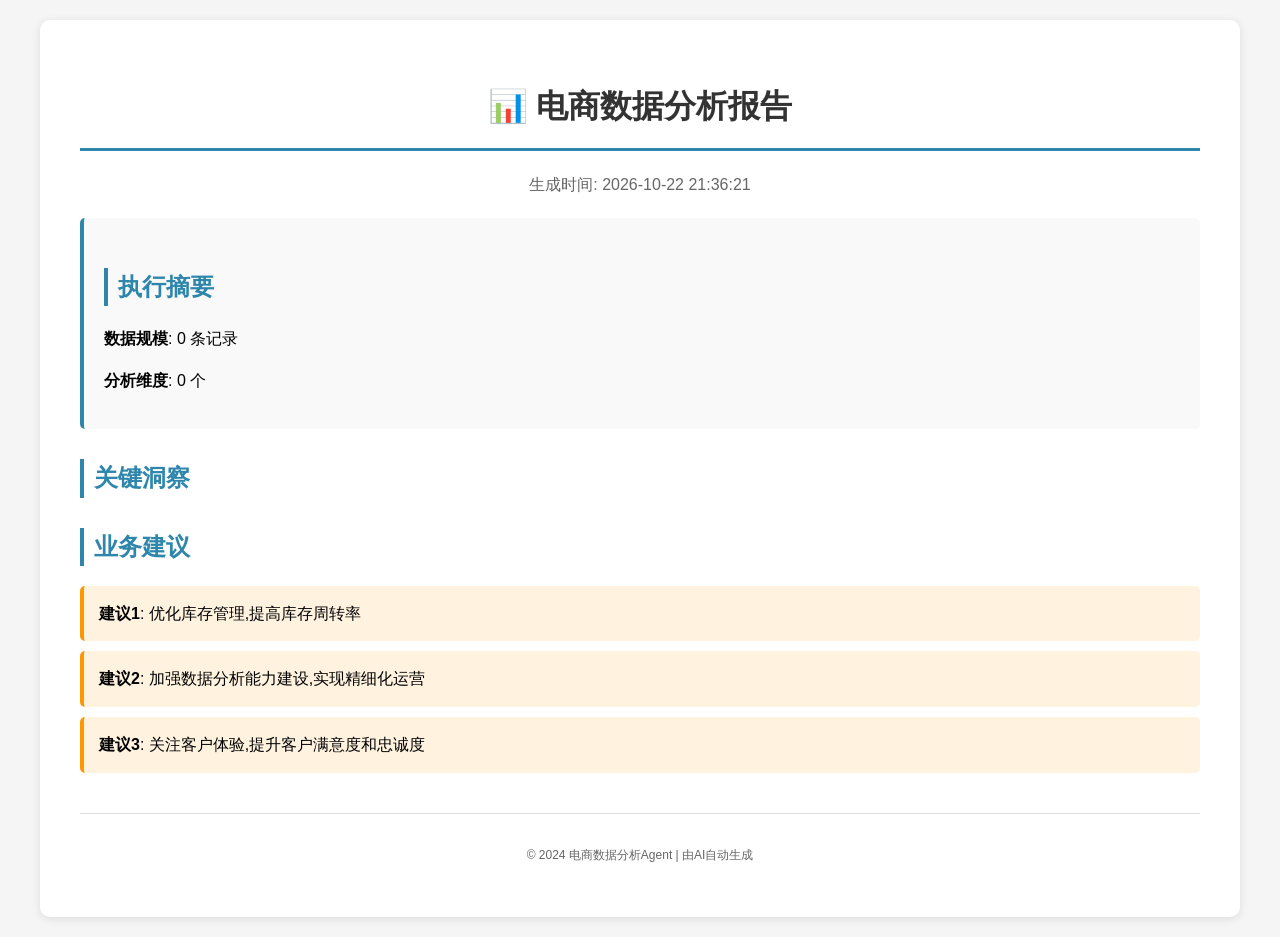
<file: Project_4/demo-Data analysis Agent/output/report.html>
<!DOCTYPE html>
        <html lang="zh-CN">
        <head>
            <meta charset="UTF-8">
            <meta name="viewport" content="width=device-width, initial-scale=1.0">
            <title>电商数据分析报告</title>
            <style>
                body {
                    font-family: 'Microsoft YaHei', Arial, sans-serif;
                    max-width: 1200px;
                    margin: 0 auto;
                    padding: 20px;
                    background-color: #f5f5f5;
                    line-height: 1.6;
                }
                .container {
                    background-color: white;
                    padding: 40px;
                    border-radius: 10px;
                    box-shadow: 0 2px 10px rgba(0,0,0,0.1);
                }
                h1 {
                    color: #333;
                    text-align: center;
                    border-bottom: 3px solid #2E86AB;
                    padding-bottom: 15px;
                }
                h2 {
                    color: #2E86AB;
                    margin-top: 30px;
                    border-left: 4px solid #2E86AB;
                    padding-left: 10px;
                }
                .summary {
                    background-color: #f9f9f9;
                    padding: 20px;
                    border-left: 4px solid #2E86AB;
                    margin: 20px 0;
                    border-radius: 5px;
                }
                .insight {
                    background-color: #e8f5e9;
                    padding: 15px;
                    border-radius: 5px;
                    margin: 10px 0;
                    border-left: 4px solid #4CAF50;
                }
                .recommendation {
                    background-color: #fff3e0;
                    padding: 15px;
                    border-radius: 5px;
                    margin: 10px 0;
                    border-left: 4px solid #FF9800;
                }
                .footer {
                    text-align: center;
                    margin-top: 40px;
                    padding-top: 20px;
                    border-top: 1px solid #ddd;
                    color: #666;
                    font-size: 12px;
                }
            </style>
        </head>
        <body>
            <div class="container">
                <h1>📊 电商数据分析报告</h1>
                <p style="text-align: center; color: #666;">
                    生成时间: 2026-10-22 21:36:21
                </p>
                
                <div class="summary">
                    <h2>执行摘要</h2>
        
                    <p><strong>数据规模</strong>: 0 条记录</p>
                    <p><strong>分析维度</strong>: 0 个</p>
            
                </div>
        
                <h2>关键洞察</h2>
            
                <h2>业务建议</h2>
        <div class="recommendation"><strong>建议1</strong>: 优化库存管理,提高库存周转率</div><div class="recommendation"><strong>建议2</strong>: 加强数据分析能力建设,实现精细化运营</div><div class="recommendation"><strong>建议3</strong>: 关注客户体验,提升客户满意度和忠诚度</div>
                <div class="footer">
                    <p>© 2024 电商数据分析Agent | 由AI自动生成</p>
                </div>
            </div>
        </body>
        </html>
</file>
